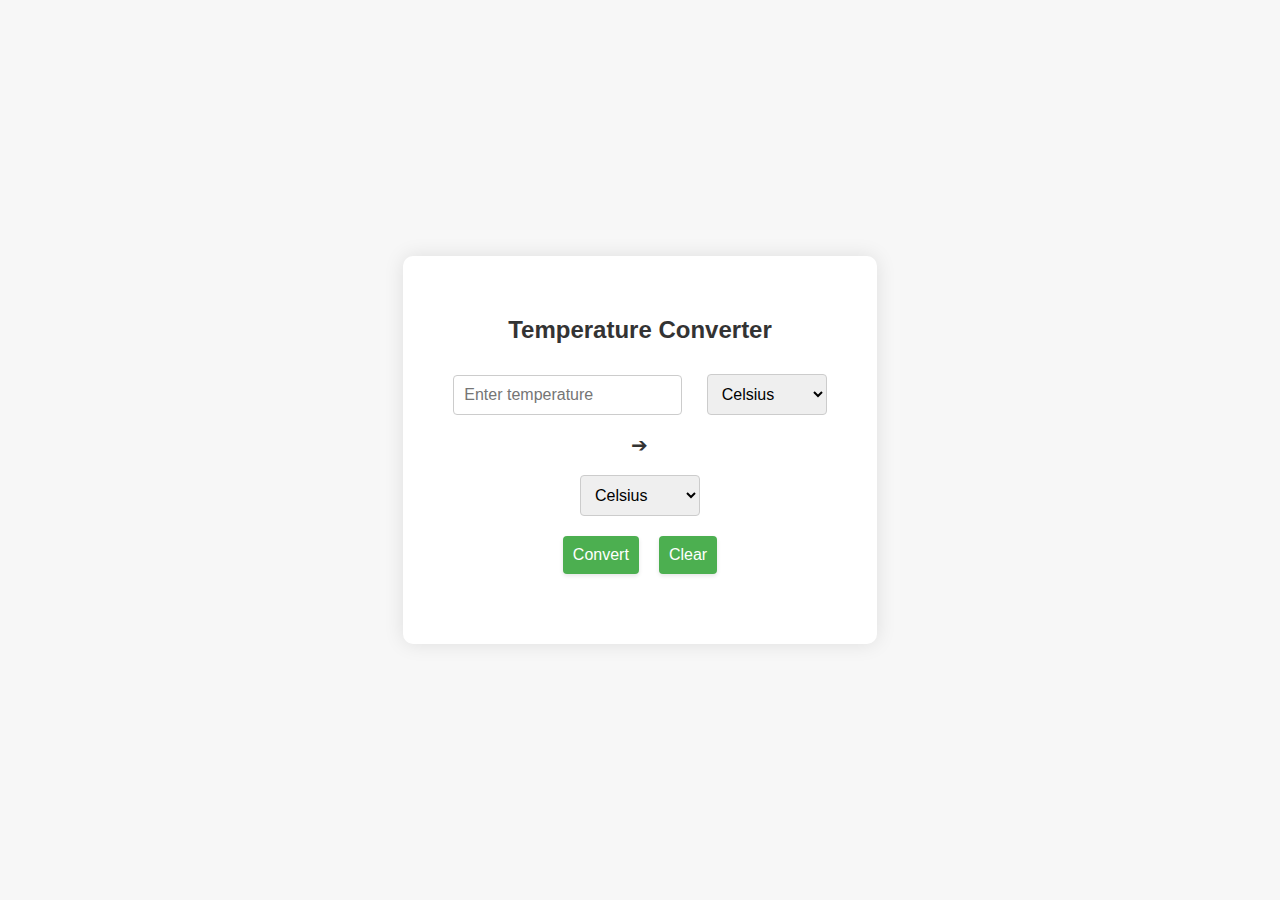
<file: task3/idex.html>
<!DOCTYPE html>
<html lang="en">
<head>
    <meta charset="UTF-8">
    <meta name="viewport" content="width=device-width, initial-scale=1.0">
    <title>Temperature Converter</title>
    <link rel="stylesheet" type="text/css" href="styles.css">
</head>
<body>
    <div id="converter">
        <h2>Temperature Converter</h2>
        <input type="number" id="inputTemp" placeholder="Enter temperature">
        <select id="tempFrom">
            <option value="celsius">Celsius</option>
            <option value="fahrenheit">Fahrenheit</option>
            <option value="kelvin">Kelvin</option>
        </select>
        <div class="conversion-arrow">➔</div>
        <select id="tempTo">
            <option value="celsius">Celsius</option>
            <option value="fahrenheit">Fahrenheit</option>
            <option value="kelvin">Kelvin</option>
        </select>
        <div class="buttons">
            <button id="convertBtn">Convert</button>
            <button id="clearBtn">Clear</button>
        </div>
        <p id="result"></p>
    </div>

    <script src="script.js"></script>
</body>
</html>
</file>
<file: task3/styles.css>
body {
    font-family: Arial, sans-serif;
    margin: 0;
    padding: 0;
    display: flex;
    justify-content: center;
    align-items: center;
    height: 100vh;
    background-color: #f7f7f7;
}

#converter {
    background-color: #fff;
    padding: 40px;
    border-radius: 10px;
    box-shadow: 0 0 20px rgba(0, 0, 0, 0.1);
    text-align: center;
}

h2 {
    margin-bottom: 20px;
    color: #333;
}

input, select, button {
    margin: 10px;
    padding: 10px;
    font-size: 16px;
    border: 1px solid #ccc;
    border-radius: 4px;
}

select {
    width: 120px;
}

.conversion-arrow {
    font-size: 20px;
    line-height: 40px;
    color: #333;
}

.buttons {
    display: flex;
    justify-content: center;
}

button {
    cursor: pointer;
    background-color: #4CAF50;
    color: white;
    border: none;
    border-radius: 4px;
    transition: box-shadow 0.3s, transform 0.2s;
    box-shadow: 0 2px 4px rgba(0, 0, 0, 0.1); 
    /* Initial box-shadow */
}

button:hover {
     /* transform: translateX(-10px); */
     transform: rotateX(20deg) rotateY(20deg);
    
     /* Move button slightly downward */
    box-shadow: 0px 4px 8px rgba(0, 0, 0, 0.2);
    /* Add a stronger box-shadow to make the button appear to come forward */
}


p {
    margin-top: 20px;
    font-size: 18px;
    color: #333;
}

/* Responsive styles */
@media only screen and (max-width: 600px) {
    #converter {
        width: 50%;
    }
    input, select, button {
        width: 50%;
    }
}
</file>
